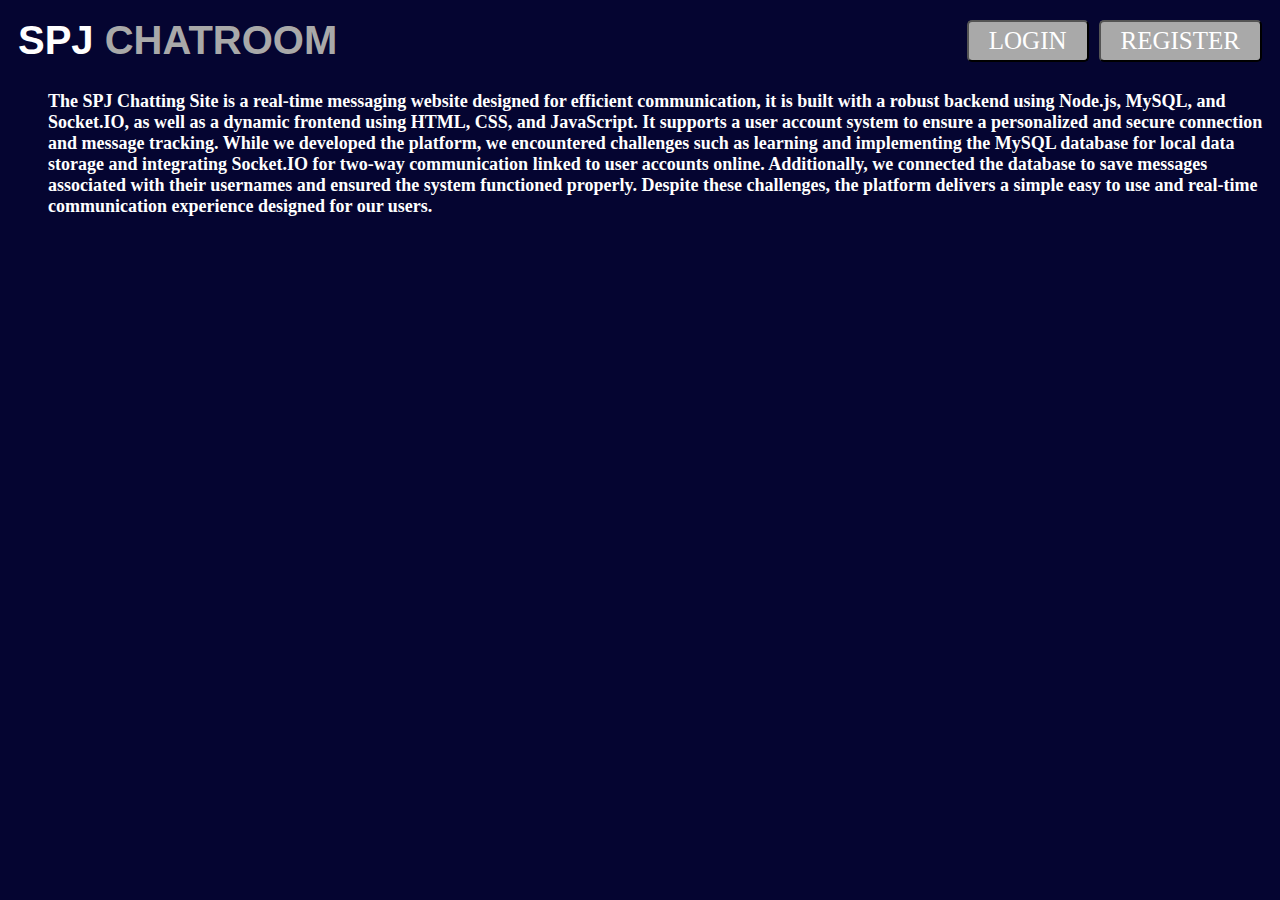
<file: public/index.html>
<!DOCTYPE html>
<html lang="en">

<head>
    <meta charset="UTF-8">
    <meta name="viewport" content="width=device-width, initial-scale=1.0">
    <title>SPJ Chatroom</title>
    <link rel="stylesheet" href="style.css">
</head>

<body>
    <header class="header">
        <h1 onclick="window.location.href='index.html'">SPJ <span id="Spot">CHATROOM</span></h1>
        <div class="button-container">
            <button onclick="window.location.href='login.html'">LOGIN</button>
            <button  onclick="window.location.href='register.html'">REGISTER</button>
        
        </div>
    </header>

  <p>The SPJ Chatting Site is a real-time messaging website designed for efficient communication, it is built with a robust backend using Node.js, MySQL, and Socket.IO, as well as a dynamic frontend using HTML, CSS, and JavaScript. It supports a user account system to ensure a personalized and secure connection and message tracking. While we developed the platform, we encountered challenges such as learning and implementing the MySQL database for local data storage and integrating Socket.IO for two-way communication linked to user accounts online. Additionally, we connected the database to save messages associated with their usernames and ensured the system functioned properly. Despite these challenges, the platform delivers a simple easy to use and real-time communication experience designed for our users.</p> 
</body>

</html>
</file>
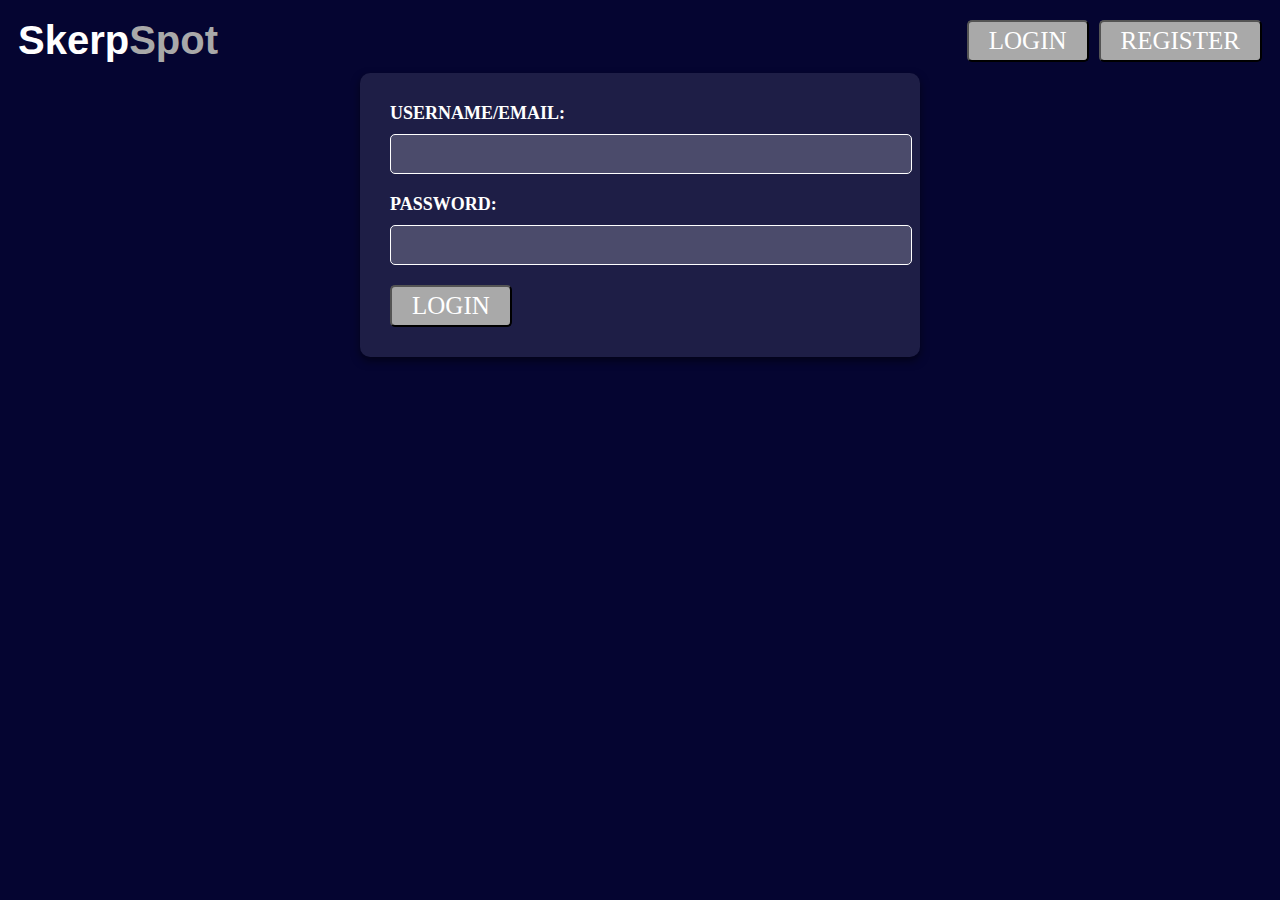
<file: public/login.html>
<!DOCTYPE html>
<html lang="en">

<head>
    <meta charset="UTF-8">
    <meta name="viewport" content="width=device-width, initial-scale=1.0">
    <title>LOGIN</title>
    <link rel="stylesheet" href="style.css"> <!-- links style.css git -->
</head>

<body>
    <header class="header">
        <h1 onclick="window.location.href='index.html'">Skerp<span id="Spot">Spot</span></h1>
            <div class="button-container">
                <button  onclick="window.location.href='login.html'">LOGIN</button>
                <button  onclick="window.location.href='register.html'">REGISTER</button>
            
            </div>
     </header>
    
     <form action="http://localhost:3000/login" method="POST">
        <label for="username">USERNAME/EMAIL:</label>
        <input type="text" id="username" name="username" required>

        <label for="password">PASSWORD:</label>
        <input type="password" id="password" name="password" required>
        <button>LOGIN </button>
    </form>
</body>

</html>
</file>
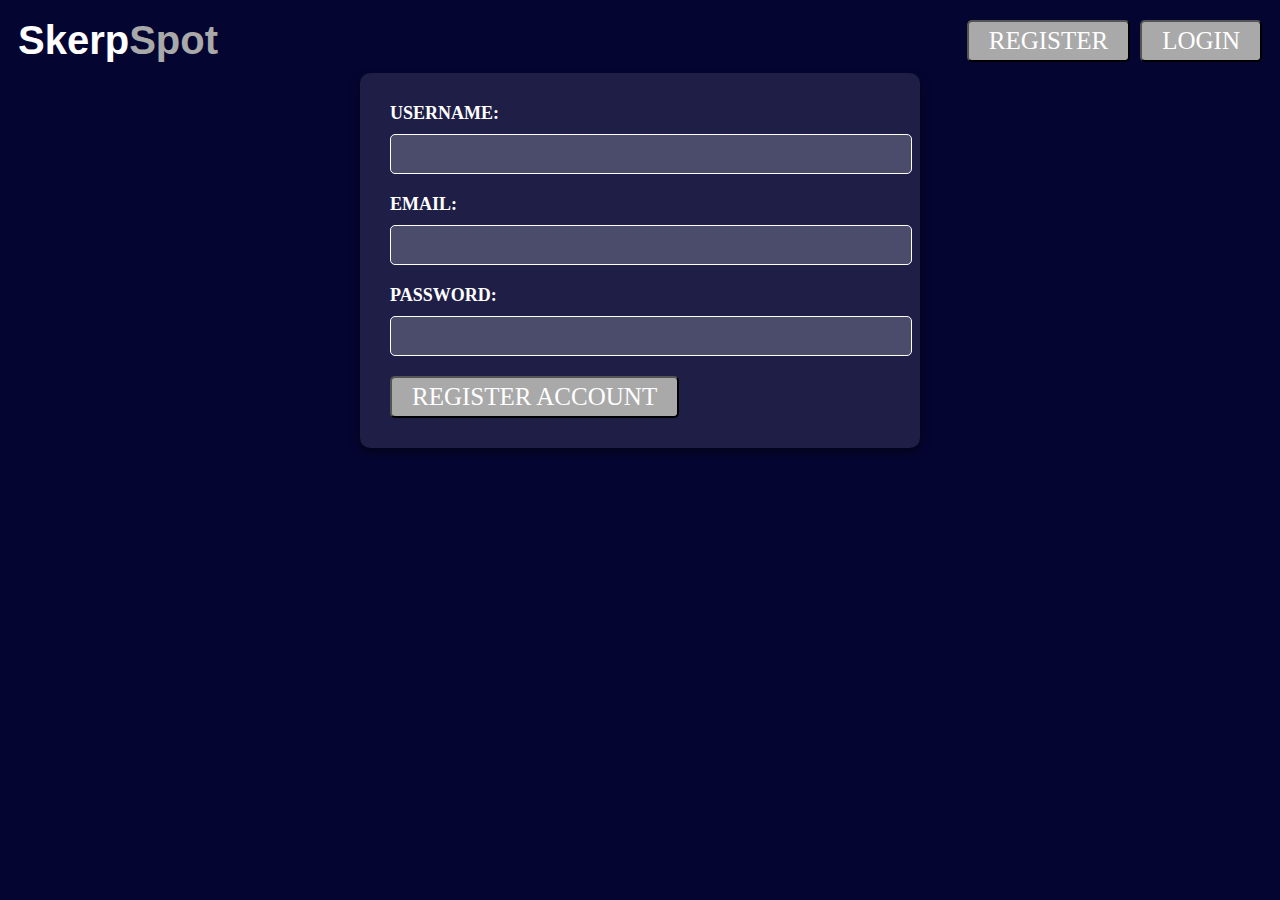
<file: public/register.html>
<!DOCTYPE html>
<html lang="en">

<head>
    <meta charset="UTF-8">
    <meta name="viewport" content="width=device-width, initial-scale=1.0">
    <title>Register</title>
    <link rel="stylesheet" href="style.css"> <!--  links style.css -->
</head>

<body>
    <header class="header">
        <h1 onclick="window.location.href='index.html'">Skerp<span id="Spot">Spot</span></h1>
            <div class="button-container">
    
                <button  onclick="window.location.href='register.html'">REGISTER</button>
                <button  onclick="window.location.href='login.html'">LOGIN</button>

            
            </div>
     </header>
    
     <form action="http://localhost:3000/register" method="POST">
        <label for="username">USERNAME:</label>
        <input type="text" id="username" name="username" required>
        
        <label for="email">EMAIL:</label>
        <input type="email" id="email" name="email" required>
        <label for="password">PASSWORD:</label>
        <input type="password" id="password" name="password" required>
        <button>REGISTER ACCOUNT</button>
    </form>
</body>

</html>
</file>
<file: public/style.css>
body {
    background-color: rgb(5, 5, 49); /* set dark blue background for the site */
}

#Spot {
    color: darkgrey; /* white text for this part of the word */
}

.header {
    display: flex; /* enable flebox for proper spacing*/
    justify-content: space-between; /* space items properly*/
    align-items: center; /* center items in column s */
    padding: 10px; /* padding around the header*/
}

h1 {
    color: rgb(255, 255, 255); /* white text color */
    font-size: 40px; 
    font-family: Impact, Haettenschweiler, 'Arial Narrow Bold', sans-serif; /* bold font*/
    margin: 0; /* set margin to 0*/
}

p {
    color: white; 
    font-weight: bold; 
    font-size: 18px; 
    padding-left: 40px; /* left padding for the paragraph */
}

.button-container {
    display: flex; /* flexbox layout for buttons */
    gap: 10px; /* space between buttons */
    
}

button {
    
    background-color: darkgrey; /* darkgrey background color */
    font-size: 25px; 
    font-family: cursive; /* cursive font */
    border-radius: 5px; /* rounded corners for buttons */
    color: rgb(255, 255, 255); /* white text color for buttons */
    padding: 5px 20px; /* padding inside buttons for height and width */
    cursor: pointer; /* change cursor to pointer on hover */
    transition: background-color 0.3s; /* smooth transition for hover effect */
}

button:hover {
    background-color: rgba(253, 253, 253, 0.947); /* lighter color on hover */
    color: darkgrey; /*  text color on hover */
}

form {
    margin: 20px; /* margin around the form */
    padding: 30px; /* add padding for form */
    background-color: rgba(255, 255, 255, 0.1); /* darkgrey background color */
    border-radius: 10px; /* rounded corners */
    max-width: 500px; /* limit form width */
    margin: 0 auto; /* center the form in rows */
    box-shadow: 0px 4px 8px rgba(0, 0, 0, 0.5); /* add a animation feature */
}

label {
    color: white; /* wite text for labels */
    font-size: 18px; 
    display: block; /* labels are on their own lines */
    margin-bottom: 10px; /* space below labels */
    font-weight: bold; /* labels bold */
}

input {
    width: 100%; /* takes full width of the container */
    padding: 10px; /* padding inside input fields */
    border: 1px solid white; 
    border-radius: 5px; /* rounded corners for input fields */
    background-color: rgba(255, 255, 255, 0.2); /* grey background for input fields */
    color: white; /* text color for input */
    font-size: 16px; 
    margin-bottom: 20px; /* Increase spacing between input fields */
}
</file>
